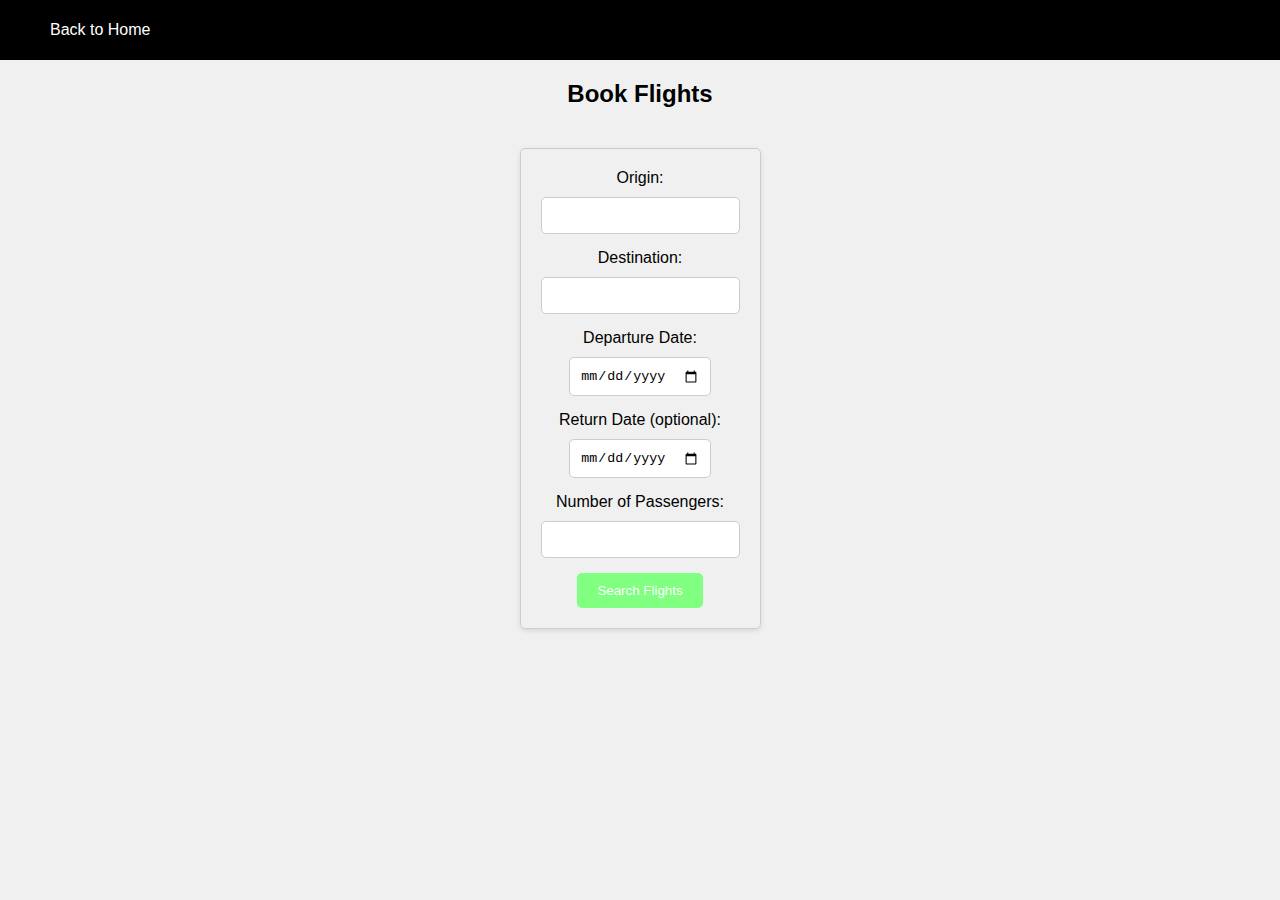
<file: src/main/webapp/bookflights.html>
<!DOCTYPE html>
<html>
<head>
    <title>Book Flights</title>
    <link rel="stylesheet" href="styles.css">
</head>
<body>
    <nav>
        <ul>
            <li><a href="index.html">Back to Home</a></li>
        </ul>
    </nav>
    <h2>Book Flights</h2>
    <form action="book_flight.php" method="post">
        <label for="origin">Origin:</label>
        <input type="text" id="origin" name="origin" required>

        <label for="destination">Destination:</label>
        <input type="text" id="destination" name="destination" required>

        <label for="departure_date">Departure Date:</label>
        <input type="date" id="departure_date" name="departure_date" required>

        <label for="return_date">Return Date (optional):</label>
        <input type="date" id="return_date" name="return_date">

        <label for="passengers">Number of Passengers:</label>
        <input type="number" id="passengers" name="passengers" min="1" required>

        <button type="submit">Search Flights</button>
    </form>
</body>
</html>
</file>
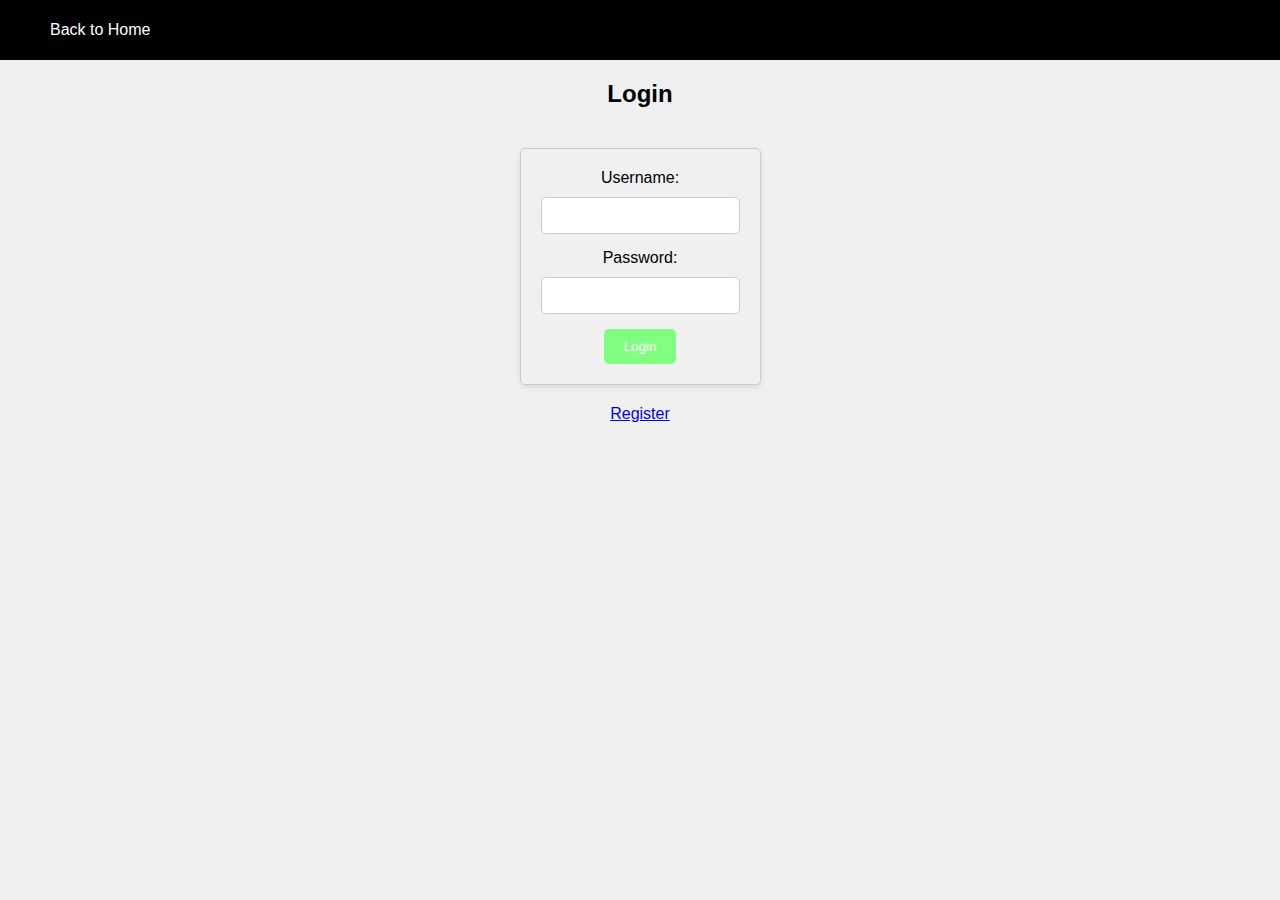
<file: src/main/webapp/login.html>
<!DOCTYPE html>
<html>
<head>
    <title>Login</title>
    <link rel="stylesheet" href="styles.css">
</head>
<body>
    <nav>
        <ul>
            <li><a href="index.html">Back to Home</a></li>
        </ul>
    </nav>
    <h2>Login</h2>
    <form id="loginForm" action="login.php" method="post">
        <label for="username">Username:</label>
        <input type="text" id="username" name="username" maxlength="10" required>
        <span id="usernameError" class="error"></span>

        <label for="password">Password:</label>
        <input type="password" id="password" name="password" maxlength="10" required>
        <span id="passwordError" class="error"></span>

        <button type="submit">Login</button>
    </form>
    <a href="register.html">Register</a>
    <script>
        const form = document.getElementById('loginForm');
        const usernameInput = document.getElementById('username');
        const passwordInput = document.getElementById('password');
        const usernameError = document.getElementById('usernameError');
        const passwordError = document.getElementById('passwordError');

        // Username validation (length and potential email format check)
        usernameInput.addEventListener('input', () => {
            if (usernameInput.value.length > 10) {
                usernameError.textContent = 'Username cannot exceed 10 characters';
                usernameError.style.color = 'red';
                usernameInput.disabled = true;
            } else if (!/^[^\s@]+@[^\s@]+\.[^\s@]+$/.test(usernameInput.value) && usernameInput.value.length > 5) { // Optional email format check
                usernameError.textContent = 'Invalid username format';
                usernameError.style.color = 'red';
            } else {
                usernameError.textContent = '';
                usernameInput.disabled = false;
            }
        });

        // Password validation (length and complexity)
        passwordInput.addEventListener('input', () => {
            if (passwordInput.value.length > 10) {
                passwordError.textContent = 'Password cannot exceed 10 characters';
                passwordError.style.color = 'red';
                passwordInput.disabled = true;
            } else {
                const passwordRegex = /^(?=.*[a-z])(?=.*[A-Z])(?=.*\d)(?=.*[@$!%*?&])[A-Za-z\d@$!%*?&]{8,}$/;
                if (!passwordRegex.test(passwordInput.value)) {
                    passwordError.textContent = 'Password must be at least 8 characters and contain at least one uppercase letter, one lowercase letter, one number, and one special character';
                    passwordError.style.color = 'red';
                } else {
                    passwordError.textContent = '';
                }
                passwordInput.disabled = false; // Enable input if less than 10 characters
            }
        });

        // Basic form validation (consider adding checks for empty fields)
        form.addEventListener('submit', (event) => {
            if (usernameInput.value.length !== 10 || passwordInput.value.length !== 10) {
                event.preventDefault();
                if (usernameInput.value.length !== 10) {
                    usernameError.textContent = 'Username must be 10 characters';
                }
                if (passwordInput.value.length !== 10) {
                    passwordError.textContent = 'Password must be 10 characters';
                }
            }
        });
    </script>
</body>
</html>
</file>
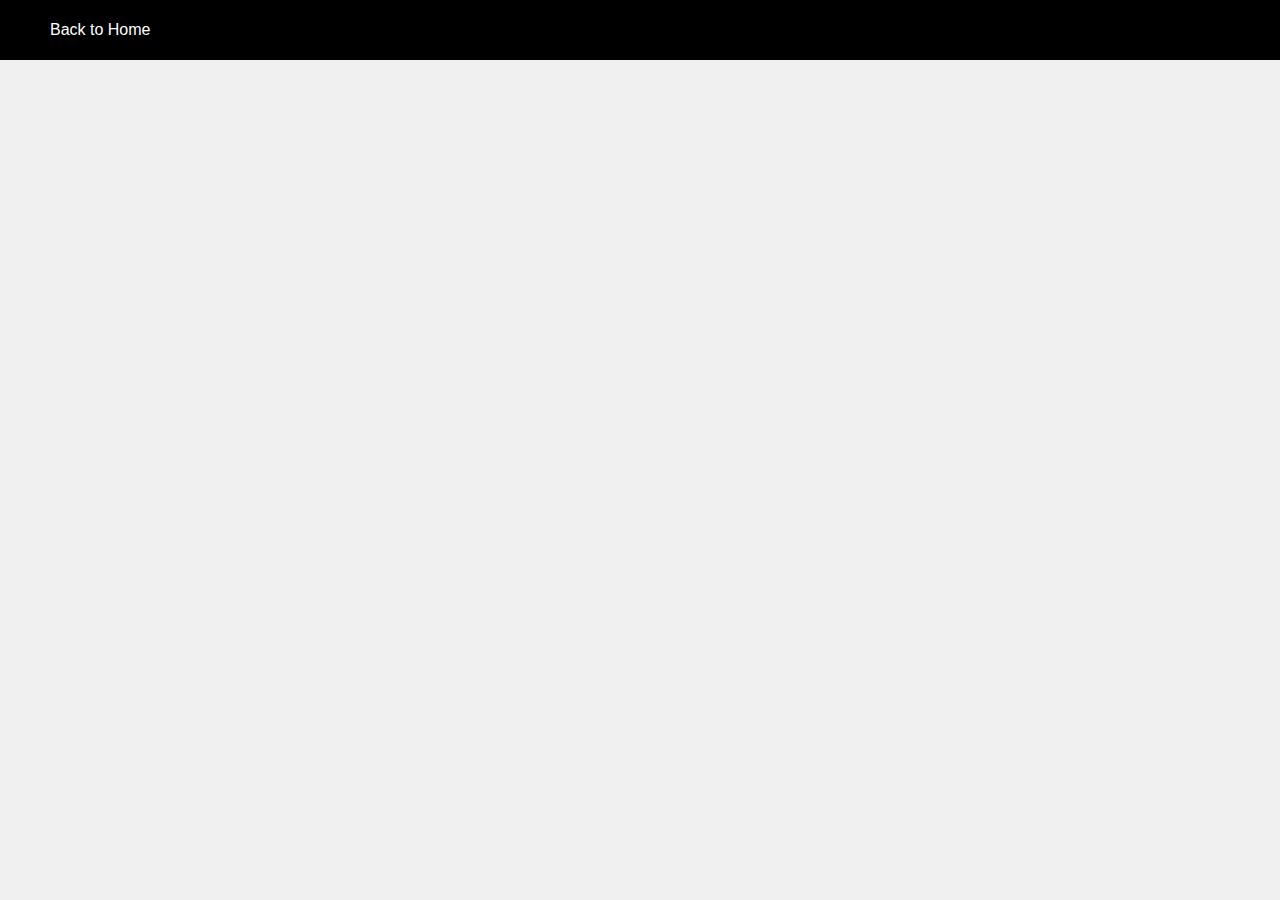
<file: src/main/webapp/managebookings.html>
<!DOCTYPE html>
<html lang="en">
<head>
    <meta charset="UTF-8">
    <meta name="viewport" content="width=device-width, initial-scale=1.0">
    <title>Manage Bookings - Airline Reservation System</title>
    <link rel="stylesheet" href="styles.css"> <!-- Link to your CSS file -->
</head>
<body>
    <nav>
        <ul>
            <li><a href="index.html">Back to Home</a></li>
        </ul>
    </nav>
</file>
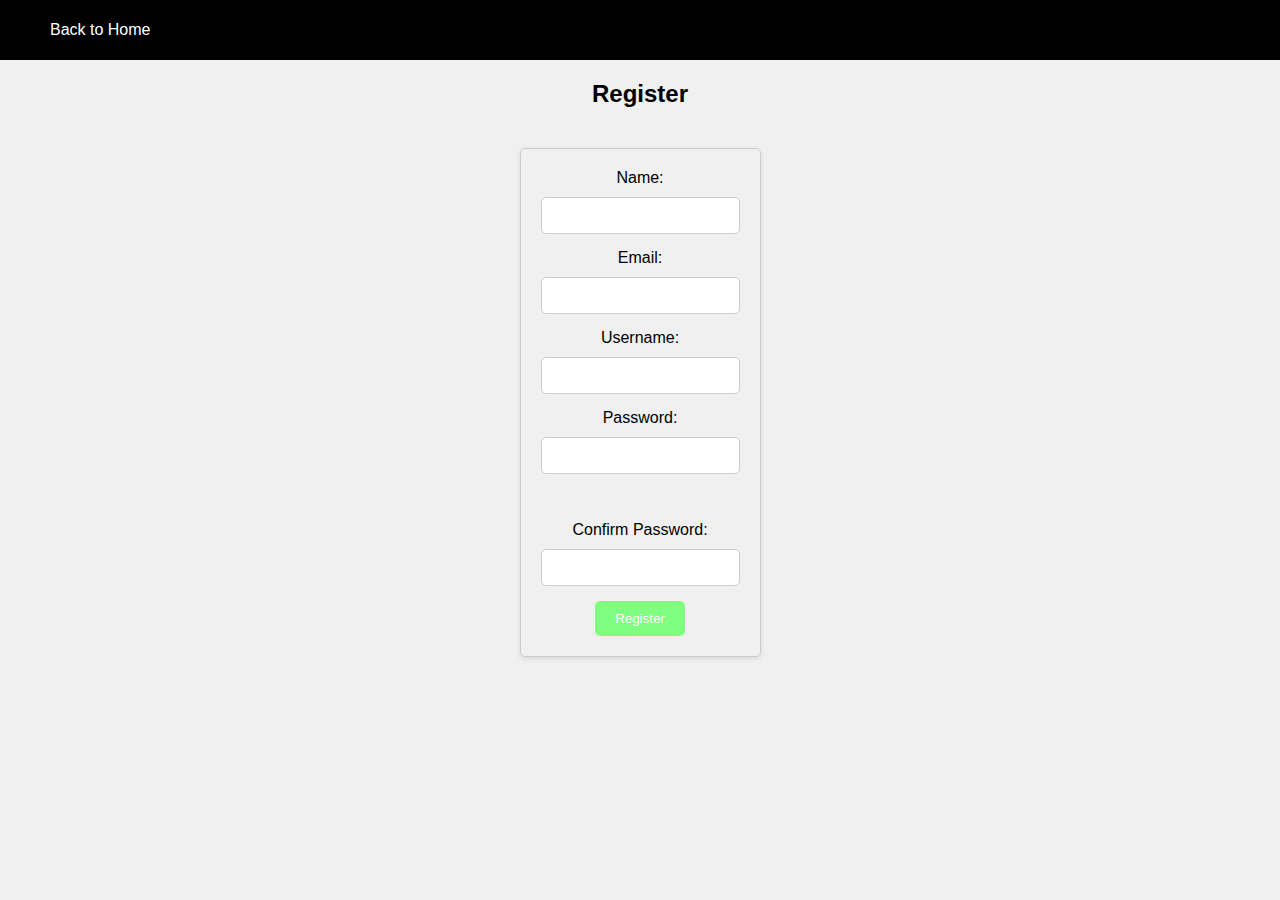
<file: src/main/webapp/register.html>
<!DOCTYPE html>
<html>
<head>
    <title>Register</title>
    <link rel="stylesheet" href="styles.css">
</head>
<body>
<nav>
    <ul>
        <li><a href="index.html">Back to Home</a></li>
    </ul>
</nav>
<h2>Register</h2>
<form id="registerForm" action="register.php" method="post">
    <label for="name">Name:</label>
    <input type="text" id="name" name="name" required maxlength="10">
    <span id="nameError" class="error"></span>

    <label for="email">Email:</label>
    <input type="email" id="email" name="email" required maxlength="20">
    <span id="emailError" class="error"></span>

    <label for="username">Username:</label>
    <input type="text" id="username" name="username" maxlength="15" required>
    <span id="usernameError" class="error"></span>

    <label for="password">Password:</label>
    <input type="password" id="password" name="password" required maxlength="10">
    <span id="passwordError" class="error"></span>
    <p class="hint"></p>

    <label for="confirm_password">Confirm Password:</label>
    <input type="password" id="confirm_password" name="confirm_password" required>
    <span id="confirmPasswordError" class="error"></span>

    <button type="submit">Register</button>
</form>
<script>
const form = document.getElementById('registerForm');
const nameInput = document.getElementById('name');
const emailInput = document.getElementById('email');
const usernameInput = document.getElementById('username');
const passwordInput = document.getElementById('password');
const confirmPasswordInput = document.getElementById('confirm_password');

const nameError = document.getElementById('nameError');
const emailError = document.getElementById('emailError');
const usernameError = document.getElementById('usernameError');
const passwordError = document.getElementById('passwordError');
const confirmPasswordError = document.getElementById('confirmPasswordError');

// Name validation (only characters)
nameInput.addEventListener('input', () => {
    const nameRegex = /^[A-Za-z]+$/;
    if (!nameRegex.test(nameInput.value)) {
        nameError.textContent = 'Name must contain only letters';
        nameError.style.color = 'red';
    } else {
        nameError.textContent = '';
    }
    if (nameInput.value.length === 0) {
        nameError.textContent = 'Name is required';
        nameError.style.color = 'red';
    }
    if (nameInput.value.length > 10) {
        nameInput.value = nameInput.value.slice(0, 10);
        nameError.textContent = 'Name cannot exceed 10 characters';
        nameError.style.color = 'red';
    }
});

// Email validation
emailInput.addEventListener('input', () => {
    const emailRegex = /^[^\s@]+@[^\s@]+\.[^\s@]+$/;
    if (!emailRegex.test(emailInput.value)) {
        emailError.textContent = 'Invalid email format (e.g., john.doe@example.com)';
        emailError.style.color = 'red';
    } else {
        emailError.textContent = '';
    }
    if (emailInput.value.length > 20) {
        emailInput.value = emailInput.value.slice(0, 20);
        emailError.textContent = 'Email cannot exceed 20 characters';
        emailError.style.color = 'red';
    }
});

// Username validation (only characters and length)
usernameInput.addEventListener('input', () => {
    const usernameRegex = /^[A-Za-z]+$/;
    if (!usernameRegex.test(usernameInput.value)) {
        usernameError.textContent = 'Username must contain only letters';
        usernameError.style.color = 'red';
    } else {
        usernameError.textContent = '';
    }
    if (usernameInput.value.length > 15) {
        usernameInput.value = usernameInput.value.slice(0, 15);
        usernameError.textContent = 'Username cannot exceed 15 characters';
        usernameError.style.color = 'red';
    }
});

// Password validation (length and complexity)
passwordInput.addEventListener('input', () => {
    const passwordRegex = /^(?=.*[a-z])(?=.*[A-Z])(?=.*\d)(?=.*[@!%*?&])[A-Za-z\d@!%*?&]{8,}$/;
    if (!passwordRegex.test(passwordInput.value)) {
        passwordError.textContent = 'Password must be at least 8 characters and contain an uppercase letter, a lowercase letter, a number, and a special character';
        passwordError.style.color = 'red';
    } else {
        passwordError.textContent = '';
    }
});

// Confirm password validation
confirmPasswordInput.addEventListener('input', () => {
    if (confirmPasswordInput.value !== passwordInput.value) {
        confirmPasswordError.textContent = 'Passwords do not match';
        confirmPasswordError.style.color = 'red';
    } else {
        confirmPasswordError.textContent = '';
    }
});
</script>
</body>
</html>
</file>
<file: src/main/webapp/styles.css>
@charset "UTF-8";

/* Body Styles */
body {
    font-family: Arial, sans-serif;
    background-color: #f0f0f0;
    display: flex;
    flex-direction: column;
    align-items: center;
    min-height: 100vh;
    margin: 0;
    background-image: url('https://www.discover-airlines.com/imgproxy/default-md/www.discover-airlines.com/en/assets/fleet/A320_CGI_Header_1300x1600.jpg');
    background-repeat: no-repeat;
    background-size: cover;
    background-attachment: fixed;
}

/* Navbar Styles */
nav {
    background-color: black;
    color: white;
    padding: 5px;
    width: 100%;
}

nav ul {
    list-style: none;
    display: flex;
    justify-content: flex-start;
}

nav ul li {
    display: inline;
    margin-right: 20px;
}

nav ul li a {
    text-decoration: none;
    color: white;
    padding: 10px;
}

/* Container */
.container {
    display: flex;
    flex-direction: column;
    align-items: center;
    width: 100%;
    padding: 20px;
    margin-top: 50px;
    position: relative;
}

/* Login Link Styles */
.login-btn {
    display: inline-block;
    font-size: 16px;
    color: #000000;
    text-decoration: underline;
    position: absolute;
    top: 5px;
    right: 50px;
}

.login-btn:hover {
    color: #000000;
    text-decoration: underline;
}

/* Login Form Styles */
form {
    display: flex;
    flex-direction: column;
    align-items: center;
    padding: 20px;
    border: 1px solid #ccc;
    border-radius: 5px;
    box-shadow: 0px 2px 5px rgba(0, 0, 0, 0.1);
    margin: 20px auto;
}

label {
    margin-bottom: 10px;
}

input {
    padding: 10px;
    margin-bottom: 15px;
    border: 1px solid #ccc;
    border-radius: 5px;
}

button {
    padding: 10px 20px;
    background-color: #80ff80;
    color: white;
    border: none;
    border-radius: 5px;
    cursor: pointer;
}

/* Register Container Styles */
.register-container {
    background-color: rgba(255, 255, 255, 0.8);
    padding: 20px;
    border-radius: 10px;
    box-shadow: 0px 2px 5px rgba(0, 0, 0, 0.3);
}
</file>
